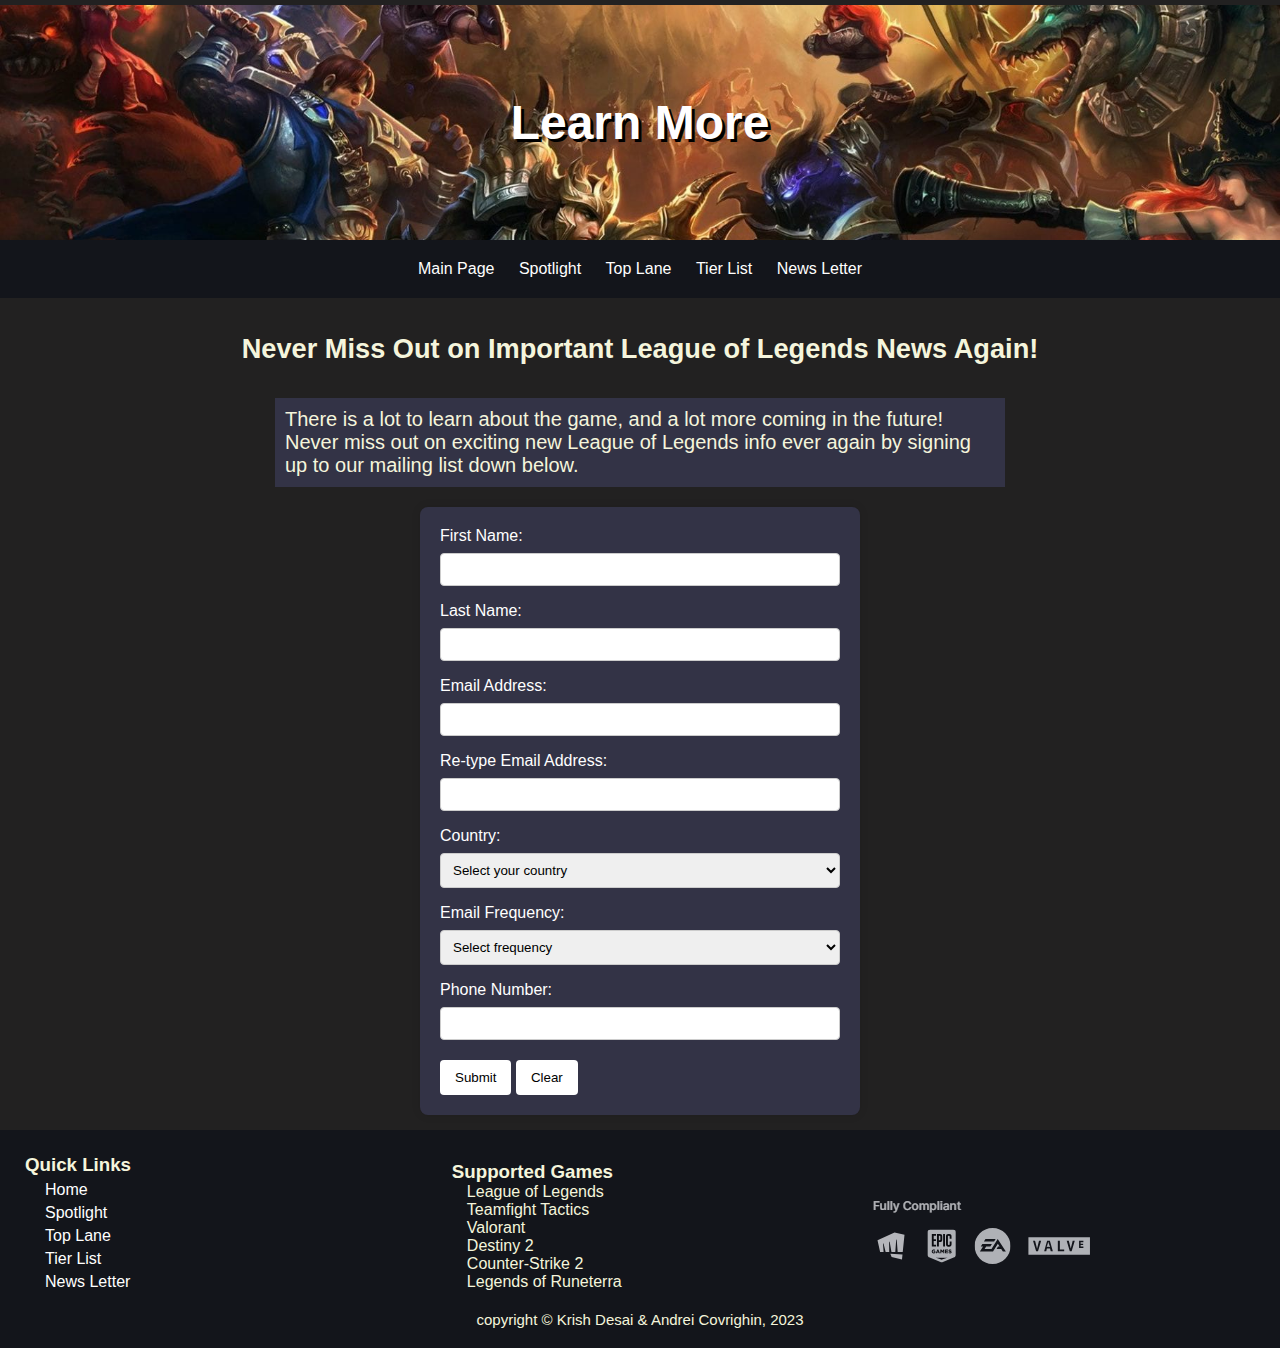
<file: KrishDesai_Andrei_FinalProject/webpages/form.html>
<!DOCTYPE html>
<html lang="en">
<head>
    <meta charset="UTF-8">
    <link rel="stylesheet" href="../css/form.css">
    <title>Learn More</title>
    <link rel="icon" href="../imgs/searcg.png">
</head>

<body>
<header id="banner">
<h2 id="pageTitle">Learn More</h2>
</header>
<nav class="VertMenu">
        <ul>
        <li><a href="../index.html" class="active">Main Page</a></li>
        <li><a href="top2.html">Spotlight</a></li>
        <li><a href="topLane.html">Top Lane</a></li>
        <li><a href="topTierlist.html">Tier List</a></li>
        <li><a href="form.html">News Letter</a></li>
        </ul>
</nav>

<main>
    <h2>Never Miss Out on Important League of Legends News Again!</h2>
    <p id="mainBody">There is a lot to learn about the game, and a lot more coming in the future! <br> 
    Never miss out on exciting new League of Legends info ever again by signing <br> up to our 
mailing list down below.</p>
    


<div id="form-container">
    <label for="firstName">First Name:</label>
    <input type="text" id="firstName" required>

    <label for="lastName">Last Name:</label>
    <input type="text" id="lastName" required>

    <label for="email">Email Address:</label>
    <input type="email" id="email" required>

    <label for="confirmEmail">Re-type Email Address:</label>
    <input type="email" id="confirmEmail" required>

    <label for="country">Country:</label>
    <select id="country" required>
        <option value="" disabled selected>Select your country</option>
        <option value="us">United States</option>
        <option value="ca">Canada</option>
        <option value="uk">United Kingdom</option>
        <option value="au">Australia</option>
        <option value="fr">France</option>
        <option value="de">Germany</option>
        <option value="jp">Japan</option>
        <option value="br">Brazil</option>
        <option value="in">India</option>
        <option value="mx">Mexico</option>
        <option value="za">South Africa</option>
        <option value="cn">China</option>
        <option value="ru">Russia</option>
        <option value="kr">South Korea</option>
        <option value="se">Sweden</option>
        <option value="nz">New Zealand</option>
    </select>

    <label for="frequency">Email Frequency:</label>
    <select id="frequency" required>
        <option value="" disabled selected>Select frequency</option>
        <option value="daily">Daily</option>
        <option value="weekly">Weekly</option>
        <option value="monthly">Monthly</option>
    </select>

    <label for="phone">Phone Number:</label>
    <input type="tel" id="phone" required>

    <div class="error-message" id="error-message"></div>

    <button onclick="validateForm()">Submit</button>
    <button onclick="clearForm()">Clear</button>
</div>

<script src="../js/script.js"></script>
    </main>
    <footer> 
        <div>
            <h3>Quick Links</h3>
            <ul>
                <li><a href="../index.html">Home</a></li>
                <li><a href="top2.html">Spotlight</a></li>
                <li><a href="topLane.html">Top Lane</a></li>
                <li><a href="topTierlist.html">Tier List</a></li>
                <li><a href="form.html">News Letter</a></li>
            </ul>
        </div>
        <div>
            <h3>Supported Games</h3>
                <ul>
                    <li>League of Legends</li>
                    <li>Teamfight Tactics</li>
                    <li>Valorant</li>
                    <li>Destiny 2</li>
                    <li>Counter-Strike 2</li>
                    <li>Legends of Runeterra</li>
                </ul>
        </div>
        <div><img src="../imgs/Compliance.png" alt=""></div>
        <p>copyright &#169 Krish Desai & Andrei Covrighin, 2023</p>
        </footer>
    

</body>
</html>
</file>
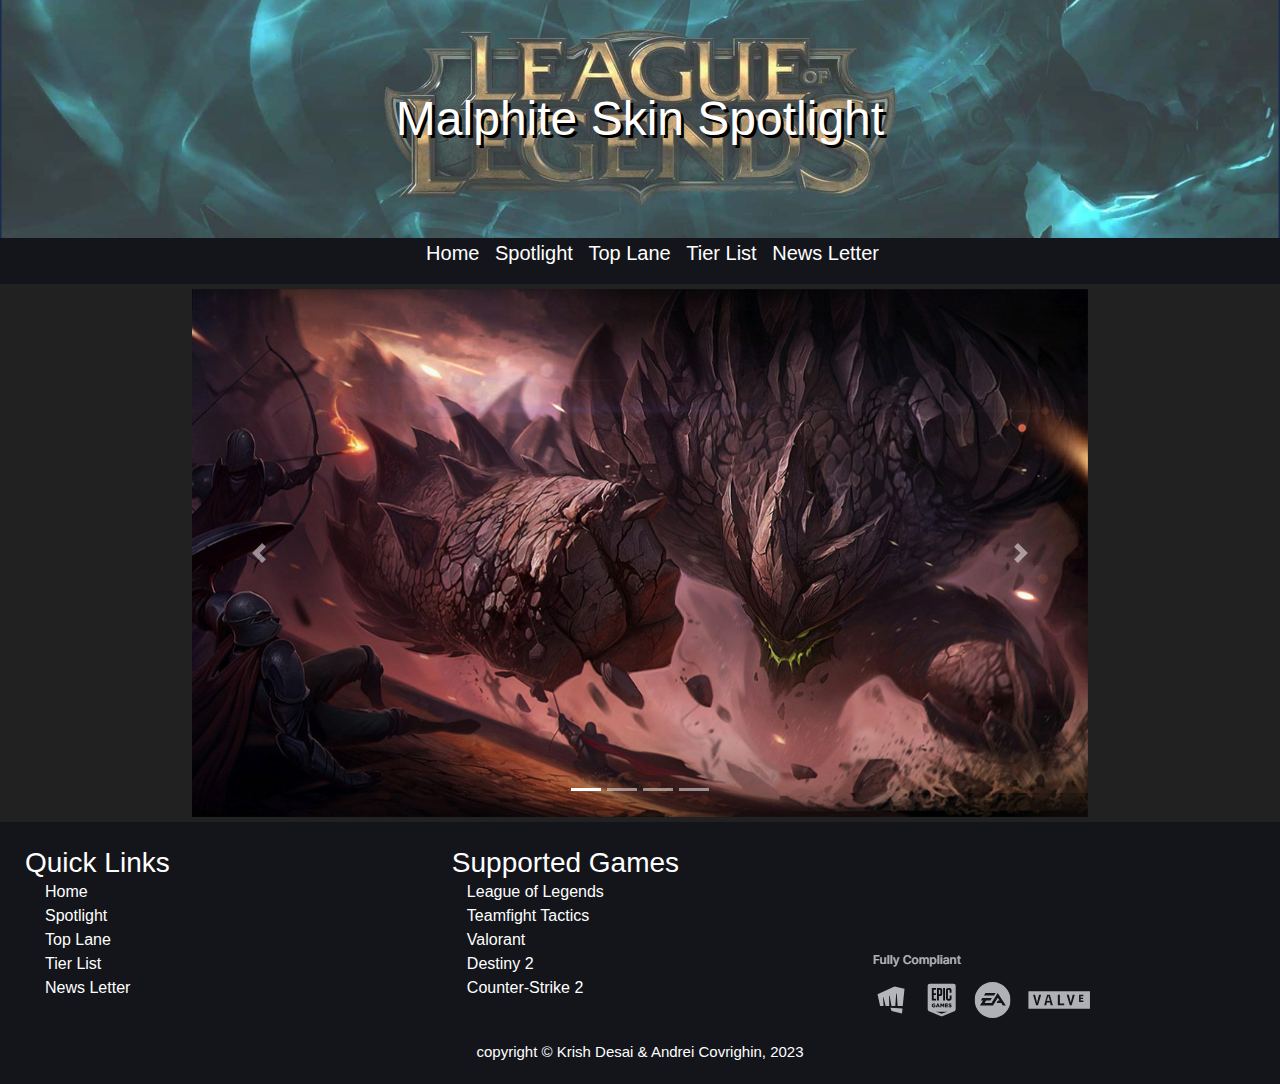
<file: KrishDesai_Andrei_FinalProject/webpages/top2.html>
<!DOCTYPE html>
<html lang="en">
<head>
    <meta charset="UTF-8">
    <meta name="viewport" content="width=device-width, initial-scale=1.0">
    <title>Skin Spotlight</title>
    <link rel="stylesheet" href="../css/top2.css">
    <link rel="stylesheet" href="../css/bootstrap.min.css">
  <script src="https://cdn.jsdelivr.net/npm/jquery@3.7.1/dist/jquery.slim.min.js"></script>
  <script src="https://cdn.jsdelivr.net/npm/popper.js@1.16.1/dist/umd/popper.min.js"></script>
  <script src="../js/bootstrap.bundle.min.js"></script>
</head>
<body>
    <header id="banner">
        <h2>Malphite Skin Spotlight</h2>
    </header>
    <nav class="mobile">
        <ul id="links">
            <li><a href="../index.html">Home</a></li>
            <li><a href="top2.html">Spotlight</a></li>
            <li><a href="topLane.html">Top Lane</a></li>
            <li><a href="topTierlist.html">Tier List</a></li>
            <li><a href="form.html">News Letter</a></li>
        </ul>
        </nav>

        <!-- carousel images acquired from https://www.leagueoflegends.com/en-pl/champions/malphite/ -->
<main>
    <div id="skins" class="carousel slide" data-ride="carousel">
        <ul class="carousel-indicators">
            <li data-target="#skins" data-slide-to="0" class="active"></li>
            <li data-target="#skins" data-slide-to="1"></li>
            <li data-target="#skins" data-slide-to="2"></li>
            <li data-target="#skins" data-slide-to="3"></li>
        </ul>

    <div class="carousel-inner">
        <div class="carousel-item active">
            <img src="../imgs/Malphite_0.jpg" alt="Base Mal">
        </div>
        <div class="carousel-item">
            <img src="../imgs/Lunar.jpg" alt="Lunar Guardian">
        </div>
        <div class="carousel-item">
            <img src="../imgs/oldGod.jpg" alt="Old God">
        </div>
        <div class="carousel-item">
            <img src="../imgs/dstar.jpg" alt="Old God">
        </div>
    </div>
        <a class="carousel-control-prev" href="#skins" data-slide="prev">
            <span class="carousel-control-prev-icon"></span>
        </a>
        <a class="carousel-control-next" href="#skins" data-slide="next"> 
            <span class="carousel-control-next-icon"></span>
        </a>
    
    </div>
</main>

<footer> 
    <div>
        <h3>Quick Links</h3>
        <ul>
            <li><a href="../index.html">Home</a></li>
            <li><a href="top2.html">Spotlight</a></li>
            <li><a href="topLane.html">Top Lane</a></li>
            <li><a href="topTierlist.html">Tier List</a></li>
            <li><a href="form.html">News Letter</a></li>
        </ul>
    </div>
    <div>
        <h3>Supported Games</h3>
            <ul>
                <li>League of Legends</li>
                <li>Teamfight Tactics</li>
                <li>Valorant</li>
                <li>Destiny 2</li>
                <li>Counter-Strike 2</li>
            </ul>
    </div>
    <div><img src="../imgs/Compliance.png" alt=""></div>
    <p>copyright &#169 Krish Desai & Andrei Covrighin, 2023</p>
    </footer>
</body>
</html>
</file>
<file: KrishDesai_Andrei_FinalProject/css/form.css>
#banner{
    background-image: url(../imgs/lol.jpeg);
    background-size: cover;
    background-position: center;
    padding: 90px;
    margin: 5px 0px 0px 0px;
    
}
#pageTitle{
    margin: 0;
    padding: 0;
    color: rgb(255, 255, 255);
    text-shadow: 3px 3px black;
    font-size: 3em;
    text-align: center;
}
body{
    background-color: rgb(34, 33, 33);
    color: beige;
    font-family: Arial, Helvetica, sans-serif;
    margin: 0px;
    overflow-x: hidden;
}
h2{
    padding: 10px;
    margin-top: 25px;
    text-align: center;
    font-size: 1.7em;
}
p{
    font-size: 15px;
}

#mainBody { 
    width: 710px;
    margin: auto;
    padding: 10px ;
    background-color: rgb(51, 51, 70);
    font-size: 20px;

}




.VertMenu{
    text-align: center;
    margin-top: 0px;
    background-color: #13151b;
}

.VertMenu li {
    display: inline-block;
}

.VertMenu ul {
    list-style: none;
    padding-left: 0px;
    margin-top: 0px;
}

.VertMenu a {
    color: white;
    display: block;
    padding: 20px 10px;
    text-decoration: none; 
    transition: 0.3s;
  }

  .VertMenu a:hover {
    background-color: rgb(51, 51, 70);
  }

a{
    color: white;
    text-decoration:none;
    display: block;
}

footer{
    background-color: #13151b;
    margin-top: 15px;
    width: 100%;
    padding: 20px 0px;
}

footer ul{
    list-style: none;
    margin: 0px;
    padding-bottom: 0px;
}
footer ul li a {
    margin: 5px;
    color:  white;
    text-decoration: none;
}

footer h3{
    margin: 4px 0px 0px 25px;
}
footer div{
    width:33%;
    display: inline-block;
}

footer p {
    font-size: 15px;
    text-align: center;
    margin-bottom: 0px;
}

#form-container {
    width: 80%;
    max-width: 400px;
    padding: 20px;
    background-color: rgb(51, 51, 70);
    border-radius: 8px;
    box-shadow: 0 0 10px rgba(0, 0, 0, 0.1);
    color: white;
    margin: 0 auto;
    margin-top: 20px;
}


label {
    display: block;
    margin-bottom: 8px;
}

input, select {
    width: 100%;
    padding: 8px;
    margin-bottom: 16px;
    box-sizing: border-box;
    border: 1px solid #ccc;
    border-radius: 4px;
}

input.invalid, select.invalid {
    border: 1px solid red;
}

.error-message {
    color: red;
    margin-top: 4px;
    font-size: 14px;
}

button {
    background-color: white;
    color: black;
    padding: 10px 15px;
    border: none;
    border-radius: 4px;
    cursor: pointer;
}

button:hover {
    background-color: white;
}

@media screen and (max-width: 700px) {
    #form-container {
        width: 90%;
    }
    .VertMenu li {
        display: block;
        font-size: 20px;
    }
    footer div{
        display: block;
        text-align: center;
        margin: auto;
        padding: 10px 0px;
    }
    
}
</file>
<file: KrishDesai_Andrei_FinalProject/css/top2.css>
main {
    width: 70%;
    margin: 5px auto;
    background-color: rgb(34, 33, 33);
}

.carousel-inner img {
    width: 100%;
    height: 100%;
}

#banner {
    background-image: url(../imgs/leagueTransparent.jpg);
    background-size: cover;
    background-position: center;
    padding: 90px;
    margin: 0px 0px 0px 0px;
    width: 100%;
    box-sizing: border-box;
    
}

header h2 {
    margin: 0;
    padding: 0;
    color: rgb(255, 255, 255);
    text-shadow: 3px 3px black;
    font-size: 3em;
    text-align: center;
}

body {
    background-color: rgb(34, 33, 33);
    color: white;
    font-family: Arial, Helvetica, sans-serif;
    margin: 0px;
    overflow-x: hidden;
}

nav {
    background-color: #13151b;
    text-align: center;
    padding: 0px;
    font-size: 20px;
}

nav a {
    margin: 5px;
    color:  white;
    text-decoration: none;
}

nav ul{
    list-style: none;
    display: inline-block;
    padding-left: 25px;
}


nav li{
    display: inline-block;

}

footer{
    padding: 20px 0px;
    background-color: #13151b;
    color: white;
    margin-top: 0px;
    width: 100%;
    
}

footer ul{
    list-style: none;
    margin: 0px;
    padding-bottom: 0px;
}
footer ul li a {
    margin: 5px;
    color:  white;
    text-decoration: none;
}

footer h3{
    margin: 4px 0px 0px 25px;
}
footer div{
    width:33%;
    display: inline-block;
}

footer p {
    font-size: 15px;
    text-align: center;
    margin-bottom: 0px;
}

@media screen and (max-width: 800px){
    nav li {
        display: block;
        font-size: 20px;
    }

    main{
        width: 100%;
    }

    footer div{
        display: block;
        text-align: center;
        margin: auto;
        padding: 10px 0px;
    }
}
</file>
